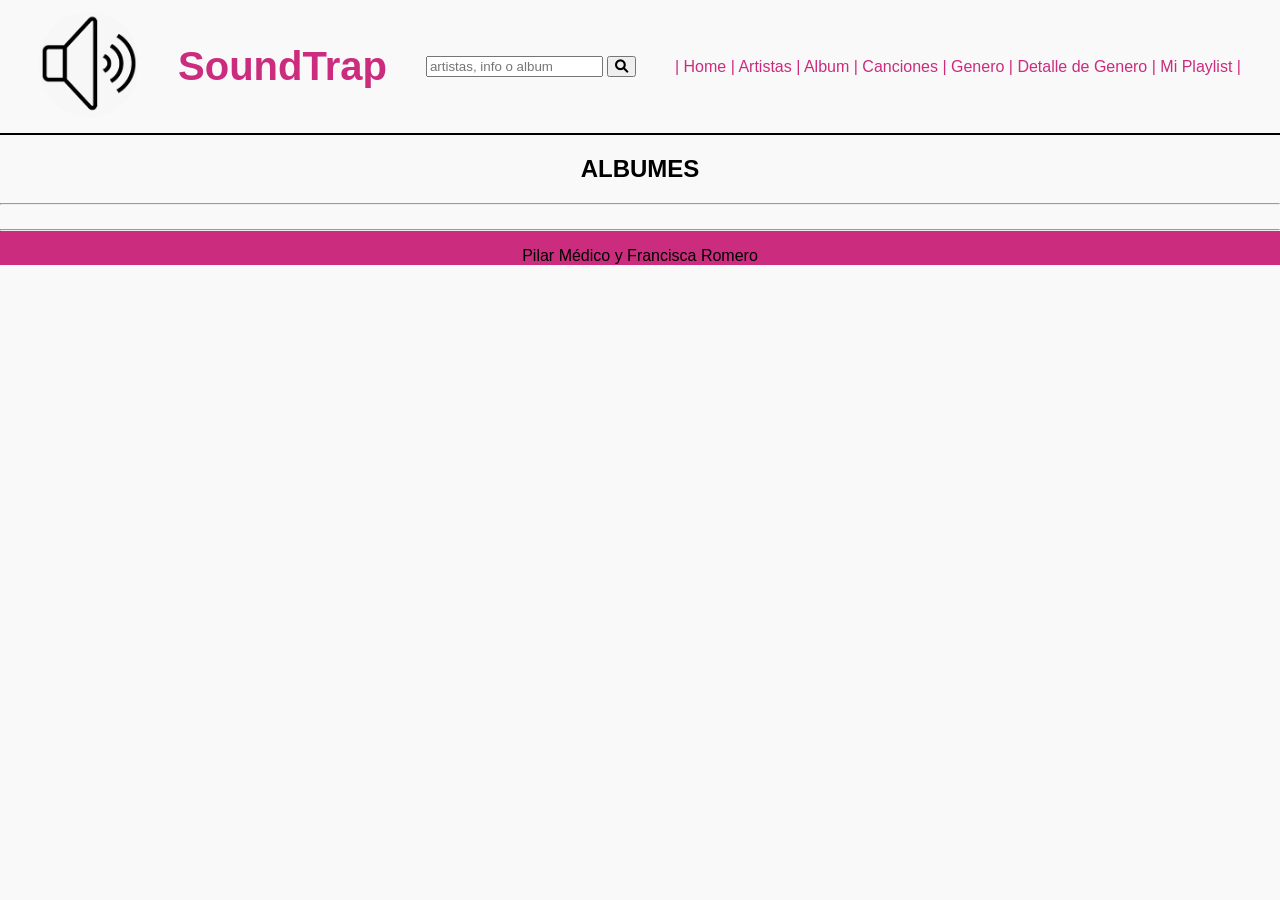
<file: album.html>
<!DOCTYPE html>
<html lang="en">
<head>
    <meta charset="UTF-8">
    <meta http-equiv="X-UA-Compatible" content="IE=edge">
    <meta name="viewport" content="width=device-width, initial-scale=1.0">
    <title>Album</title>
    <link rel="stylesheet" href="./css/style.css">
    <link rel="stylesheet" href="https://cdnjs.cloudflare.com/ajax/libs/font-awesome/6.0.0/css/all.min.css">
  
</head>
<body>
    <header class="headerpadre">
        <div>
            <img src="./css/img/sound logo.png" alt="logo" class="logo">
        </div>
        <h1 class="nombrepag">SoundTrap</h1>
        <div>
            <form action="./search-results.html" method="get">
                <input type="text" name="busqueda" id="busqueda" placeholder="artistas, info o album">
                <button type="submit"><i class="fa-solid fa-magnifying-glass"></i></button>
            </form>
        </div>
         
     <nav class="navegacion">
            <a class="navegacion" href="./home.html"> | Home |</a> 
            <a class="navegacion" href="./artist.html">Artistas |</a> 
            <a class="navegacion" href="./album.html">Album |</a> 
            <a class="navegacion" href="./canciones.html">Canciones |</a> 
            <a class="navegacion" href="./genero.html">Genero |</a> 
            <a class="navegacion" href="./detalle-genero.html"> Detalle de Genero |</a>
            <a class="navegacion" href="./playlist.html">Mi Playlist |</a> 
        </nav>
            
    </header>
    <main>
        <div>
            <h2 class="titulo">ALBUMES</h2>
          </div>
          <hr>
       
          <section class="cajaPadre3">
              
          </section>
          <ol class="listaCanciones"></ol>
    </main>
    <footer class="footer">
        <hr>
        <p class="letra"> Pilar Médico y Francisca Romero</p>
    </footer>
    <script type="text/javascript" src="./js/album.js"></script>
</body>
</html>
</file>
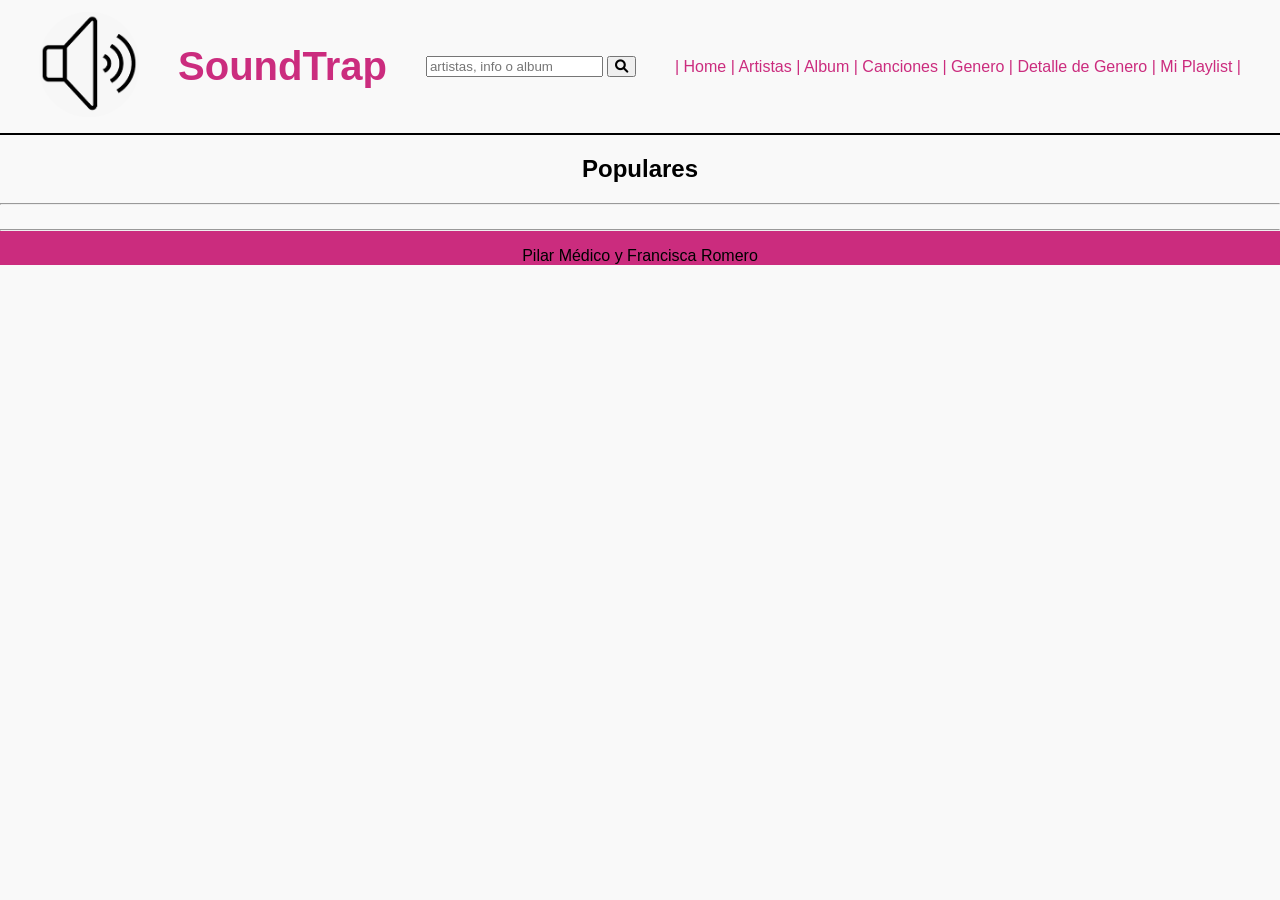
<file: artist.html>
<!DOCTYPE html>
<html lang="en">
<head>
    <meta charset="UTF-8">
    <meta http-equiv="X-UA-Compatible" content="IE=edge">
    <meta name="viewport" content="width=device-width, initial-scale=1.0">
    <title>Artistas</title>
    <link rel="stylesheet" href="./css/style.css">
    <link rel="stylesheet" href="https://cdnjs.cloudflare.com/ajax/libs/font-awesome/6.0.0/css/all.min.css">
</head>
<body>
    <header class="headerpadre">
        <div>
            <img src="./css/img/sound logo.png" alt="logo" class="logo">
        </div>
        <h1 class="nombrepag">SoundTrap</h1>
        <div>
            <form action="./search-results.html" method="get">
                <input type="text" name="busqueda" id="busqueda" placeholder="artistas, info o album">
                <button type="submit"><i class="fa-solid fa-magnifying-glass"></i></button>
            </form>
        </div>
         
        <nav class="navegacion">
            <a class="navegacion" href="./home.html"> | Home |</a> 
            <a class="navegacion" href="./artist.html">Artistas |</a> 
            <a class="navegacion" href="./album.html">Album |</a> 
            <a class="navegacion" href="./canciones.html">Canciones |</a> 
            <a class="navegacion" href="./genero.html">Genero |</a> 
            <a class="navegacion" href="./detalle-genero.html"> Detalle de Genero |</a>
            <a class="navegacion" href="./playlist.html">Mi Playlist |</a> 
        </nav>
            
    </header>
    <main>
        <div class="titulo">
            <h2>Populares</h2>
        </div>
        <hr>
        <section class="cajaPadre2">

         </section>   
         <ol class="listaAlbumes"></ol>
    </main>
    <footer class="footer">
        <hr>
        <p class="letra"> Pilar Médico y Francisca Romero</p>
    </footer>
    <script type="text/javascript" src="./js/artist.js"></script>
</body>
</html>
</file>
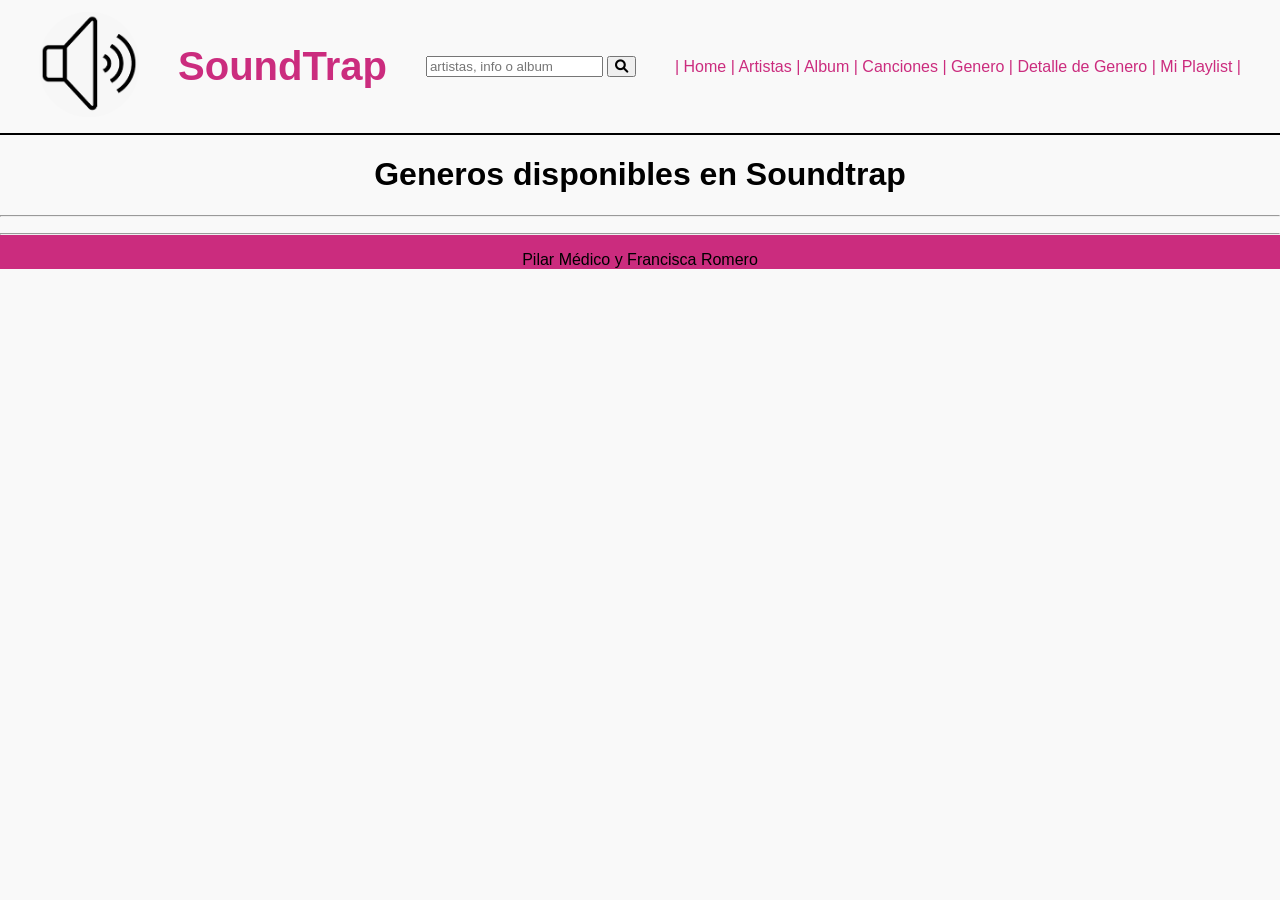
<file: detalle-genero.html>
<!DOCTYPE html>
<html lang="en">
<head>
    <meta charset="UTF-8">
    <meta http-equiv="X-UA-Compatible" content="IE=edge">
    <meta name="viewport" content="width=device-width, initial-scale=1.0">
    <title>Detalle del genero</title>
    <link rel="stylesheet" href="./css/style.css">
    <link rel="stylesheet" href="https://cdnjs.cloudflare.com/ajax/libs/font-awesome/6.0.0/css/all.min.css">
</head>
<body>
    <header class="headerpadre">
        <div>
            <img src="./css/img/sound logo.png" alt="logo" class="logo">
        </div>
        <h1 class="nombrepag">SoundTrap</h1>
        <div>
            <form action="./search-results.html" method="get">
                <input type="text" name="busqueda" id="busqueda" placeholder="artistas, info o album">
                <button type="submit"><i class="fa-solid fa-magnifying-glass"></i></button>
            </form>
        </div>
         
        <nav class="navegacion">
            <a class="navegacion" href="./home.html"> | Home |</a> 
            <a class="navegacion" href="./artist.html">Artistas |</a> 
            <a class="navegacion" href="./album.html">Album |</a> 
            <a class="navegacion" href="./canciones.html">Canciones |</a> 
            <a class="navegacion" href="./genero.html">Genero |</a> 
            <a class="navegacion" href="./detalle-genero.html"> Detalle de Genero |</a>
            <a class="navegacion" href="./playlist.html">Mi Playlist |</a> 
        </nav>
            
    </header>
    <main>
        <div class="titulo">
            <h1>Generos disponibles en Soundtrap</h1>
            <hr>
           </div> 

     <section class="cajaPadre3 genero">
       

     </section>
        
    
    </main>
    <footer class="footer">
        <hr>
        <p class="letra"> Pilar Médico y Francisca Romero</p>
    </footer>
    <script type="text/javascript" src="./js/detalle-genero.js"></script>
</body>
</html>
</file>
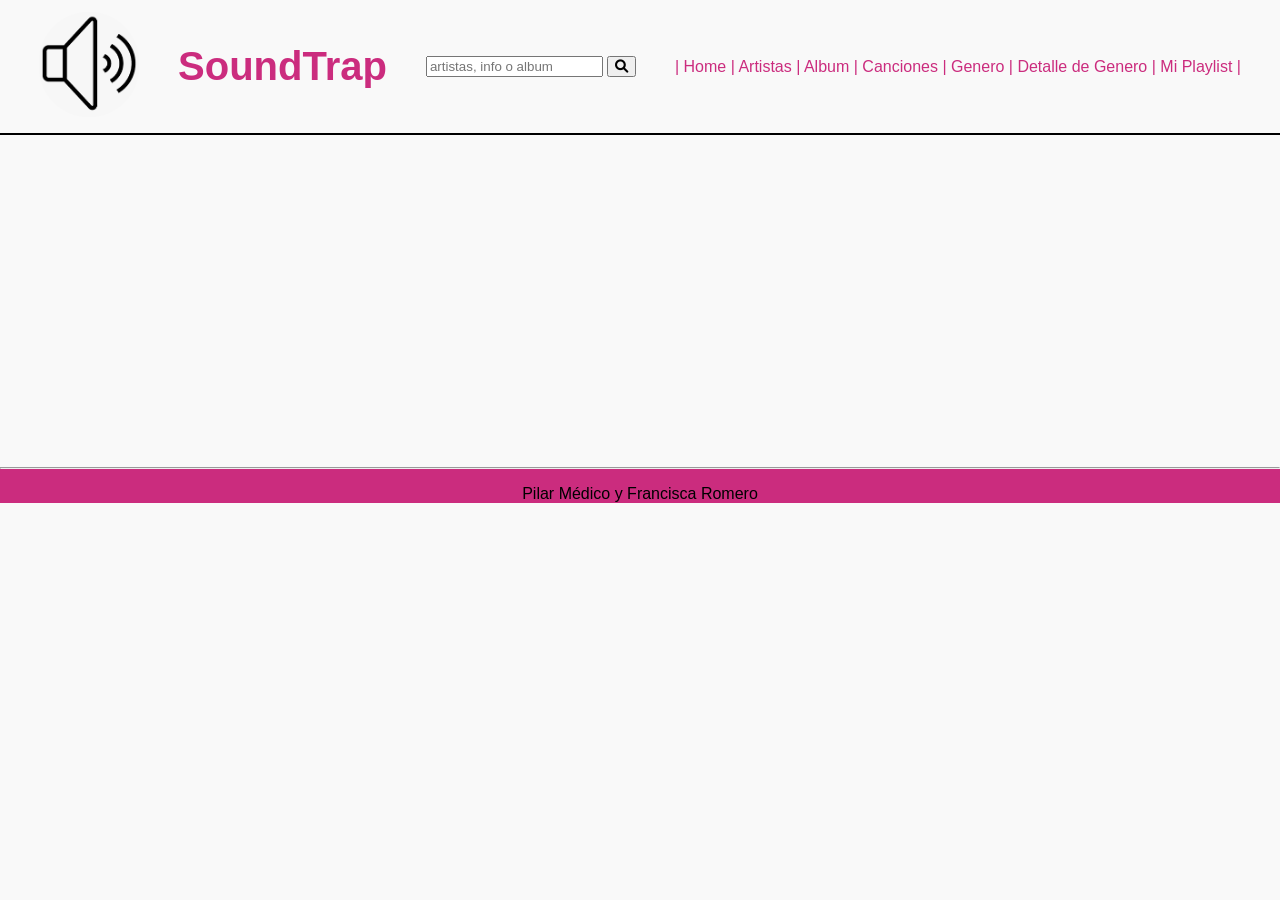
<file: genero.html>
<!DOCTYPE html>
<html lang="en">
<head>
    <meta charset="UTF-8">
    <meta http-equiv="X-UA-Compatible" content="IE=edge">
    <meta name="viewport" content="width=device-width, initial-scale=1.0">
    <title>Canciones</title>
    <link rel="stylesheet" href="./css/style.css">
    <link rel="stylesheet" href="https://cdnjs.cloudflare.com/ajax/libs/font-awesome/6.0.0/css/all.min.css">
</head>
<body>
    <header class="headerpadre">
        <div>
            <img src="./css/img/sound logo.png" alt="logo" class="logo">
        </div>
        <h1 class="nombrepag">SoundTrap</h1>
        <div>
            <form action="./search-results.html" method="get">
                <input type="text" name="busqueda" id="busqueda" placeholder="artistas, info o album">
                <button type="submit"><i class="fa-solid fa-magnifying-glass"></i></button>
            </form>
        </div>
         
        <nav class="navegacion">
            <a class="navegacion" href="./home.html"> | Home |</a> 
            <a class="navegacion" href="./artist.html">Artistas |</a> 
            <a class="navegacion" href="./album.html">Album |</a> 
            <a class="navegacion" href="./canciones.html">Canciones |</a> 
            <a class="navegacion" href="./genero.html">Genero |</a> 
            <a class="navegacion" href="./detalle-genero.html"> Detalle de Genero |</a>
            <a class="navegacion" href="./playlist.html">Mi Playlist |</a> 
        </nav>
            
    </header>
    <main>
        
        <section class="infoparrafo">
            
        </section>
        
  

    </main>
    <br>
    <br>
    <br>
    <br>
    <br>
    <br>
    <br>
    <br>
    <br>
    <br>
    <br>
    <br>
    <br>
    <br>
    <br>
    <br>
    <br>
    <br>
    <footer class="footer">
        <hr>
        <p class="letra"> Pilar Médico y Francisca Romero</p>
    </footer>
    <script type="text/javascript" src="./js/genero.js"></script>
</body>
</html>
</file>
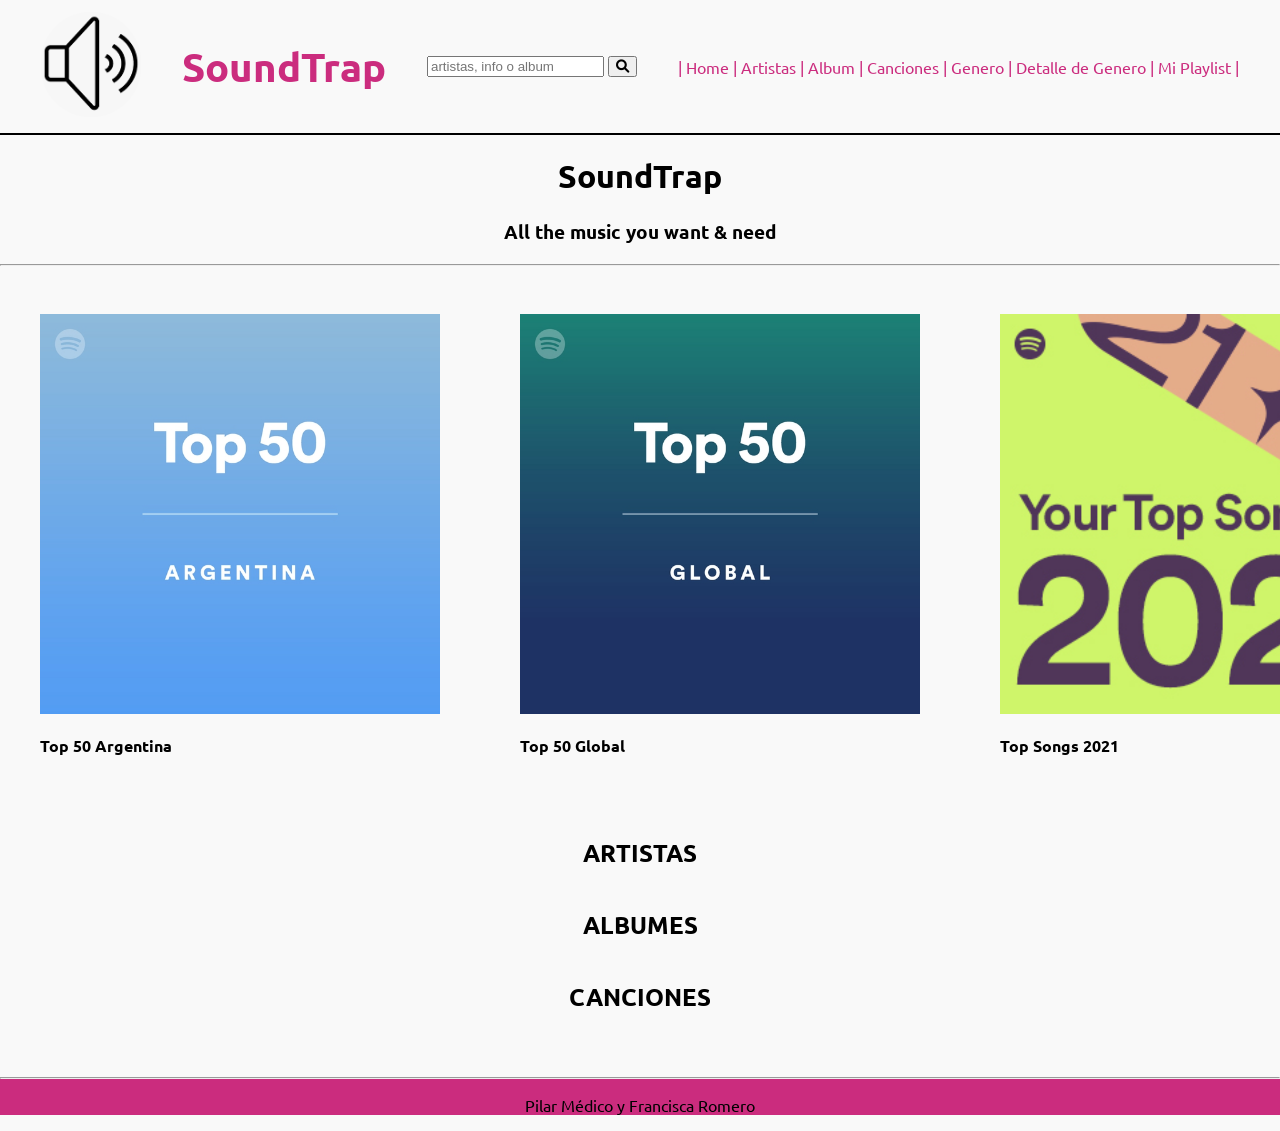
<file: home.html>
<!DOCTYPE html>
<html lang="en">
<head>
    <meta charset="UTF-8">
    <meta http-equiv="X-UA-Compatible" content="IE=edge">
    <meta name="viewport" content="width=device-width, initial-scale=1.0">
    <title>Home</title>
    <link rel="stylesheet" href="css/style.css">
    <link rel="stylesheet" href="https://cdnjs.cloudflare.com/ajax/libs/font-awesome/6.0.0/css/all.min.css">
    <link rel="preconnect" href="https://fonts.googleapis.com">
<link rel="preconnect" href="https://fonts.gstatic.com" crossorigin>
<link rel="stylesheet" href="https://fonts.googleapis.com/css2?family=Ubuntu&display=swap">
</head>
<body>
    <header class="headerpadre">
        <div>
            <img src="./css/img/sound logo.png" alt="logo" class="logo">
        </div>
        <h1 class="nombrepag">SoundTrap</h1>
        <div>
            <form action="./search-results.html" method="get" class="formheader">
                <input type="search" name="busqueda" id="busqueda" placeholder="artistas, info o album">
                <button type="submit"><i class="fa-solid fa-magnifying-glass"></i></button>
            </form>
        </div>  
        <nav class="navegacion">
            <a class="navegacion" href="./home.html"> | Home |</a> 
            <a class="navegacion" href="./artist.html">Artistas |</a> 
            <a class="navegacion" href="./album.html">Album |</a> 
            <a class="navegacion" href="./canciones.html">Canciones |</a> 
            <a class="navegacion" href="./genero.html">Genero |</a> 
            <a class="navegacion" href="./detalle-genero.html"> Detalle de Genero |</a>
            <a class="navegacion" href="./playlist.html">Mi Playlist |</a> 
        </nav>
    </header>
 <main class="home">
    <div class="titulo">
        <h1>SoundTrap</h1>
        <h3>All the music you want & need</h3>  
    </div>
    <hr>
    <section class="cajaPadre1">

        <article class="top">
                <img class="top1" src="./css/img/Top50Arg.png" width="400px" alt="">
            
                <h4 class="letra">Top 50 Argentina</h4>
        </article>

        <article class="top">
            <img class="top1" src="./css/img/Top50Global.png" width="400px" alt="">
                <h4 class="letra">Top 50 Global</h4>
        </article>
    
        <article class="top">
             <img class="top1" src="./css/img/TopSongs2021.png" width="400px" alt="">
                <h4 class="letra">Top Songs 2021</h4>
        </article>
 </section>
 <div class="titulo">
     <h2>ARTISTAS</h2>
 </div>      

 <section class="cajaPadre2">

 </section>   
 
 <div>
     <h2 class="titulo">ALBUMES</h2>
   </div>

   <section class="cajaPadre3">

   </section>

   <div class="titulo">
       <h2>CANCIONES</h2>
   </div>

 <section class="cajaPadre4">
 
 </section>
 </main>
<br>
<br>
 <footer class="footer">
    <hr>
     <p class="letra"> Pilar Médico y Francisca Romero</p>
 </footer>
 <script type="text/javascript" src="./js/home.js"></script>
</body>
</html>
</file>
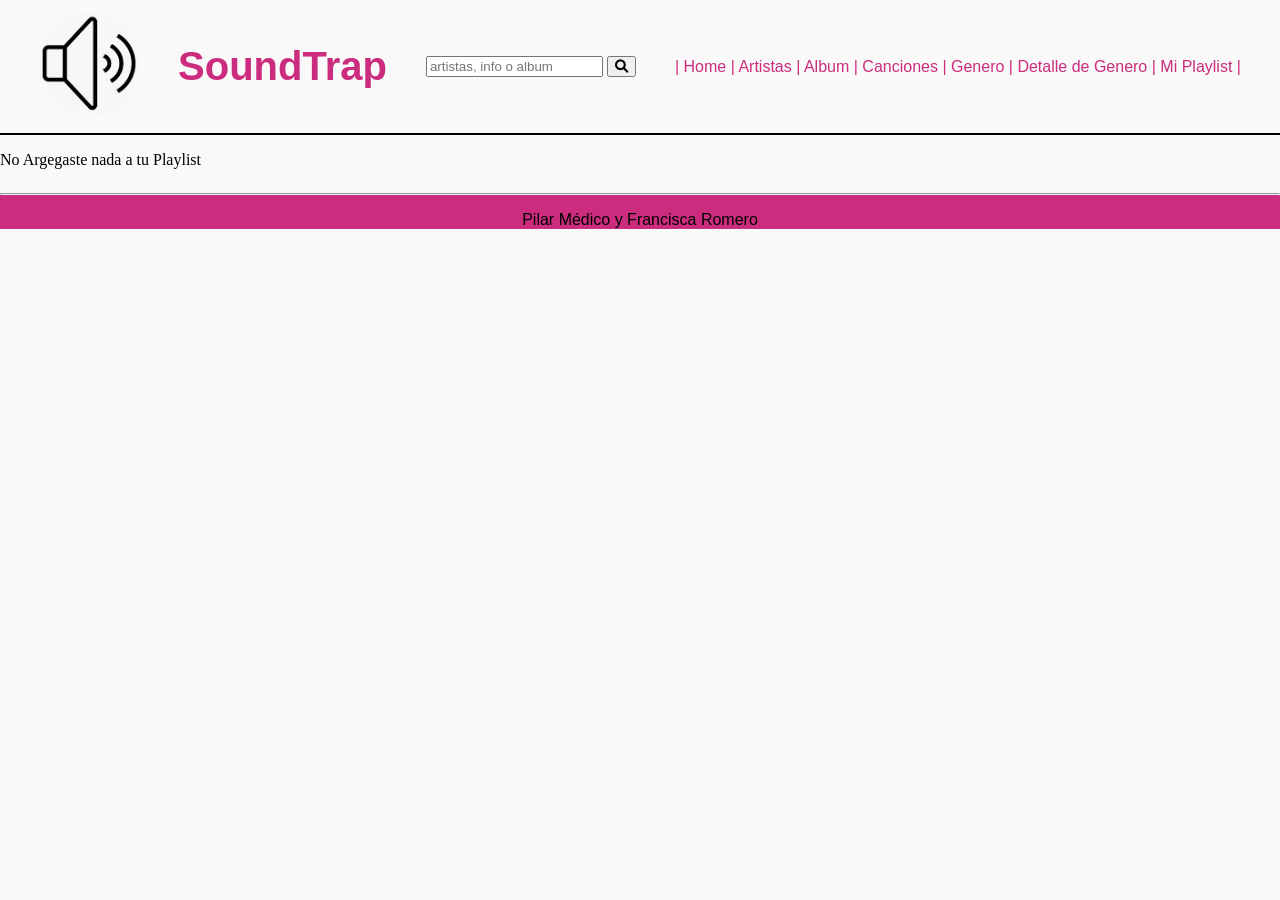
<file: playlist.html>
<!DOCTYPE html>
<html lang="en">
<head>
    <meta charset="UTF-8">
    <meta http-equiv="X-UA-Compatible" content="IE=edge">
    <meta name="viewport" content="width=device-width, initial-scale=1.0">
    <title>Canciones</title>
    <link rel="stylesheet" href="./css/style.css">
    <link rel="stylesheet" href="https://cdnjs.cloudflare.com/ajax/libs/font-awesome/6.0.0/css/all.min.css">
</head>
<body>
    <header class="headerpadre">
        <div>
            <img src="./css/img/sound logo.png" alt="logo" class="logo">
        </div>
        <h1 class="nombrepag">SoundTrap</h1>
        <div>
            <form action="./search-results.html" method="get">
                <input type="text" name="busqueda" id="busqueda" placeholder="artistas, info o album">
                <button type="submit"><i class="fa-solid fa-magnifying-glass"></i></button>
            </form>
        </div>
         
        <nav class="navegacion">
            <a class="navegacion" href="./home.html"> | Home |</a> 
            <a class="navegacion" href="./artist.html">Artistas |</a> 
            <a class="navegacion" href="./album.html">Album |</a> 
            <a class="navegacion" href="./canciones.html">Canciones |</a> 
            <a class="navegacion" href="./genero.html">Genero |</a> 
            <a class="navegacion" href="./detalle-genero.html"> Detalle de Genero |</a>
            <a class="navegacion" href="./playlist.html">Mi Playlist |</a> 
        </nav>
            
    </header>
    <main>
        <section class="cajaPadre3">
            <p>No Argegaste nada a tu Playlist</p>
       </section>
    </main>
    <footer class="footer">
        <hr>
        <p class="letra"> Pilar Médico y Francisca Romero</p>
    </footer>
    <script type="text/javascript" src="./js/canciones.js"></script>
</body>
</html>
</file>
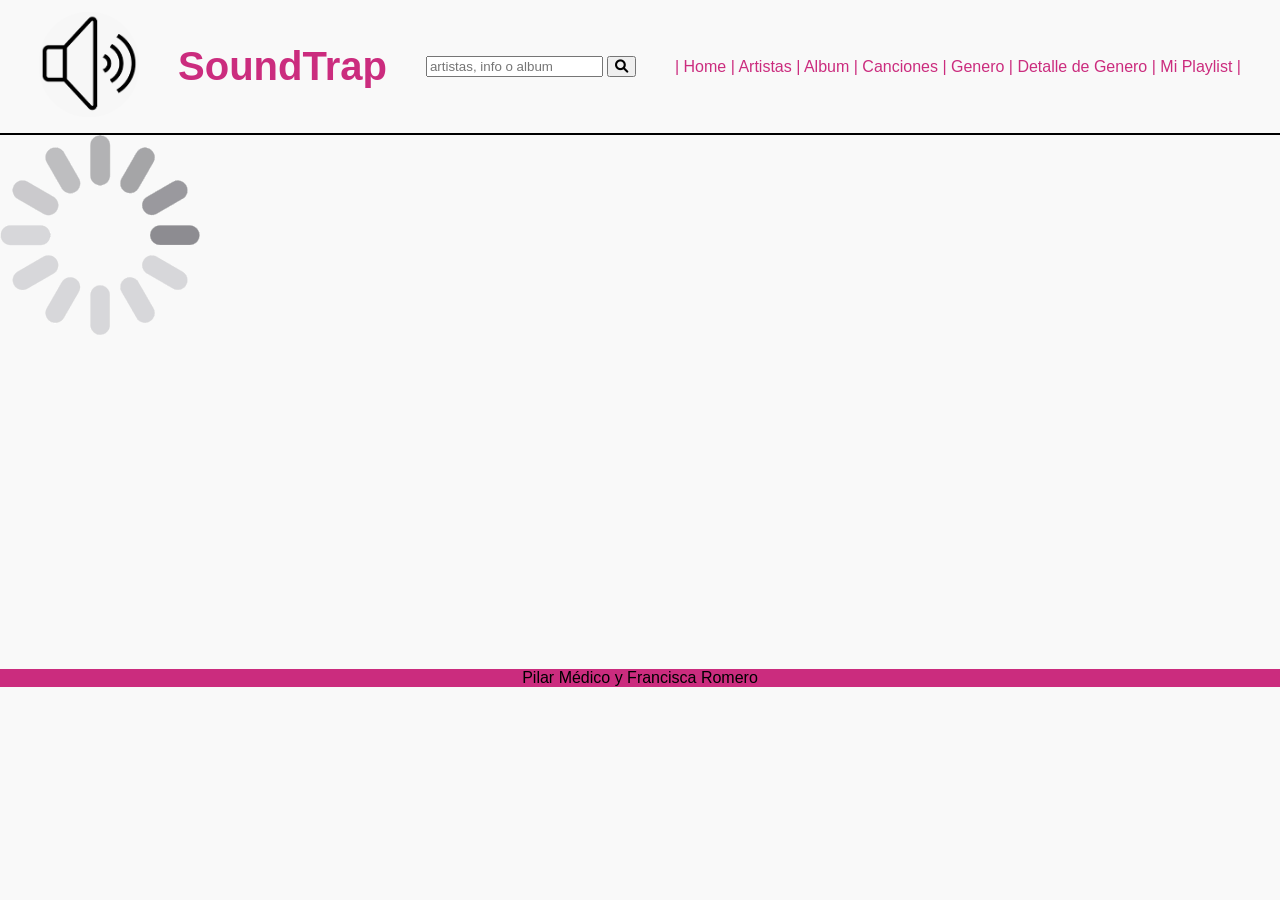
<file: search-results.html>
<!DOCTYPE html>
<html lang="en">
<head>
    <meta charset="UTF-8">
    <meta http-equiv="X-UA-Compatible" content="IE=edge">
    <meta name="viewport" content="width=device-width, initial-scale=1.0">
    <title>Track</title>
    <link rel="stylesheet" href="./css/style.css">
    <link rel="stylesheet" href="https://cdnjs.cloudflare.com/ajax/libs/font-awesome/6.0.0/css/all.min.css">
</head>
<body>
    <header class="headerpadre">
        <div>
            <img src="./css/img/sound logo.png" alt="logo" class="logo">
        </div>
        <h1 class="nombrepag">SoundTrap</h1>
        <div>
            <form action="./search-results.html" method="get">
                <input type="text" name="busqueda" id="busqueda" placeholder="artistas, info o album">
                <button type="submit"><i class="fa-solid fa-magnifying-glass"></i></button>
            </form>
        </div>
         
        <nav class="navegacion">
            <a class="navegacion" href="./home.html"> | Home |</a> 
            <a class="navegacion" href="./artist.html">Artistas |</a> 
            <a class="navegacion" href="./album.html">Album |</a> 
            <a class="navegacion" href="./canciones.html">Canciones |</a> 
            <a class="navegacion" href="./genero.html">Genero |</a> 
            <a class="navegacion" href="./detalle-genero.html"> Detalle de Genero |</a>
            <a class="navegacion" href="./playlist.html">Mi Playlist |</a> 
        </nav>
            
    </header>
    <main>
        
        <article class="Spinner">
           <img src="./css/img/loading-buffering.gif" alt="">
        </article>
        
        <article class="Artistas">
            
                    
        </article>

        <article class="Canciones">
           
                    
        </article>

        <article class="Genero">
           
                    
        </article>

    </main>
    
    <footer class="footer">
        <p class="letra"> Pilar Médico y Francisca Romero</p>
    </footer>
    <script type="text/javascript" src="./js/search-results.js"></script>
</body>
</html>
</file>
<file: css/style.css>
*{box-sizing: border-box;}
body{
    margin: 0;
    background-color: rgb(249, 249, 249);
}
.navegacion{
    color: rgb(203, 44, 126);;
    font-family: 'Ubuntu', sans-serif;
    text-decoration: none;
}

.logo{
    width: 100px;
    border-radius: 100px;
}
.headerpadre{
    height: 15vh;
    border-bottom: 2px solid black;
    display: flex;
    align-items: center;
    justify-content: space-evenly;
}
.nombrepag{
    color: rgb(203, 44, 126);;
    font-size: 40px;
    background-position: right center;
    font-family: 'Ubuntu', sans-serif;
}
.division{
    color: black;
    text-decoration: none;
    font-family: 'Varela Round', sans-serif;
    font-size: 25px;
    display: flex;
    justify-content: center;
    
}

.cajaPadre1{
    display: flex;
}

.top{
    display: flex;
    flex-direction: column;
    padding: 10px;
    margin: 30px;
}

.top1{
    width: 400px; 
}

.cajaPadre2{
    display: flex;
}

.Artistas{
    display: flex;
    flex-direction: column;
    padding: 10px;
    margin: 30px;
}

.top2{
    width: 200px;
}

.titulo{
   text-align: center;
   font-family:'Ubuntu', sans-serif ;
}

.v{
    width: 200px;
    height: 199px;
}

.cajaPadre3{
    display: flex;
}

.Albumes{
    display: flex;
    flex-direction: column;
    padding: 10px;
    margin: 30px;  
}

.cajaPadre4{
    display: flex;
    
}

.Canciones{
    display: flex;
    flex-direction: column;
    padding: 10px;
    margin: 30px;  
    width: 220px;
    height: 220px;
}

.letra{
    font-family:'Ubuntu', sans-serif ;
    text-decoration: none;
    color: black;
}
.link1{
    font-family:'Ubuntu', sans-serif ;
    text-decoration: none;
    color: rgb(203, 44, 126);
}

.linkplaylist{
    text-decoration: none;
    font-family:'Ubuntu', sans-serif ; 
    color: rgb(203, 44, 126);
}

.genero{
    justify-content: space-evenly;
}

.generoJ{
    justify-content: center;
}

.infoparrafo{
    display: flex;
    flex-direction: column;
}
 
.parrafo{
    display: flex;
    flex-direction: column;
    padding: 20px;
    font-family:'Ubuntu', sans-serif ; 
    margin: 30px;
}
.info{
    background-color: rgb(246, 198, 230);
    padding: 10px;
}

.playlist{
    display: flex;
    justify-content: center;
    padding: 10px;
    margin: 30px;  
}

.footer{
    box-sizing: border-box;
    background-color: rgb(203, 44, 126);
    text-align: center;
    color: rgb(4, 4, 4);
}

@media (max-width: 420px){
    .headerpadre{
        display: inline;
    }
    
    .cajaPadre1{
        display: inline;
    }
    
    .top1{
        width: 55vw;
    }

    .cajaPadre2{
        display: inline;
    }

    .Artistas{
        width: 55vw;
    }

    .cajaPadre3{
        display: inline;
    }

    .Albumes{
        width: 55vw;
    }

    .cajaPadre4{
        display: inline;
    }

    .Canciones{
        width: 55vw;
    }

    .infoparrafo{
        display: inline;
    }

    
}
</file>
